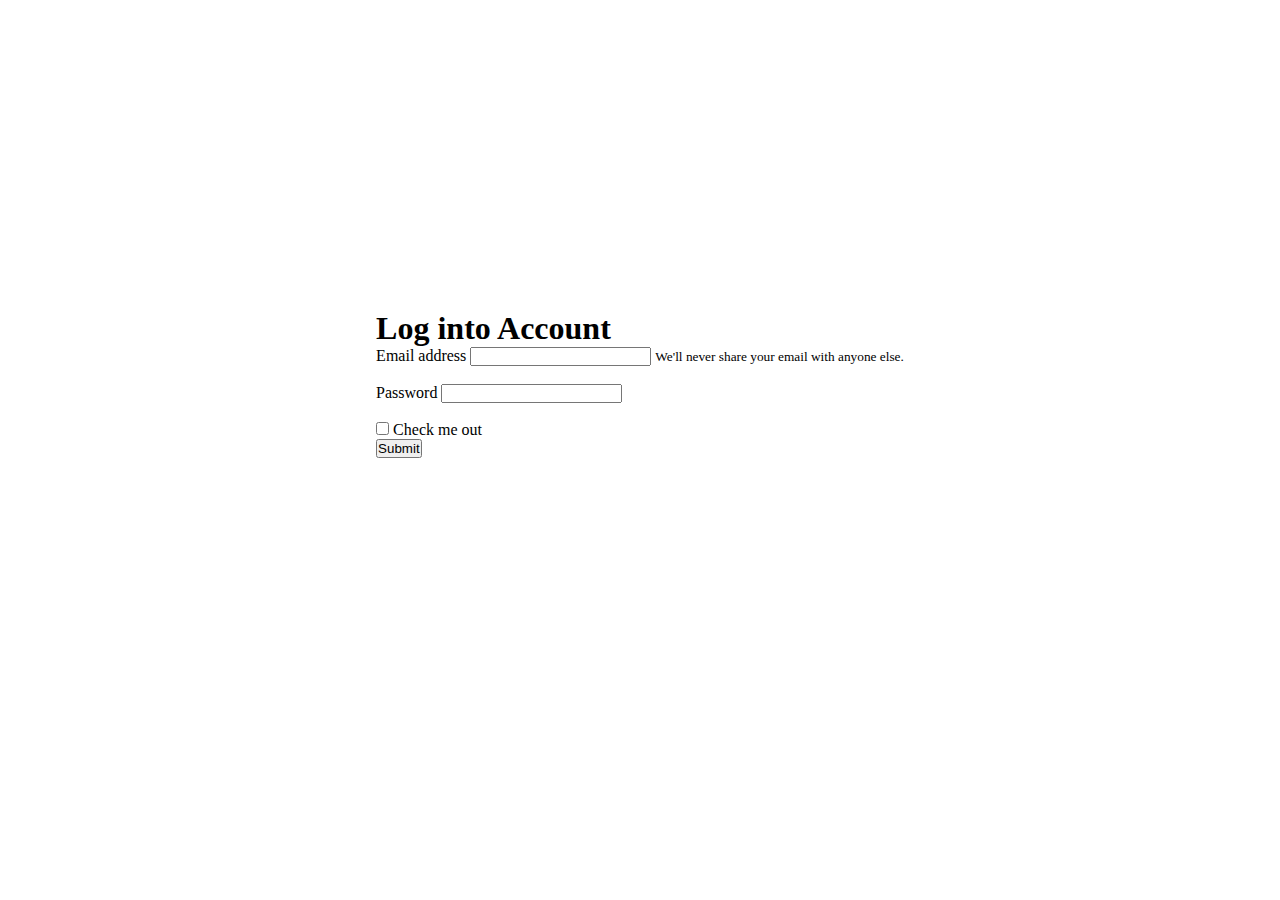
<file: Second version/signin.html>
<!DOCTYPE html>
<html lang="en">
  <head> 
    <title>Signin</title>
    <meta charset="utf-8">
    <meta name="viewport" content="width=device-width, initial-scale=1, shrink-to-fit=no">
    <link rel="stylesheet " href="sigin.css">
   </head>
   <body>
        <div class="popup">
            
            <div class="popup-content">
                
                <form>
                    <h1>Log into Account</h1>
                    <div class="form-group">
                        <label for="exampleInputEmail1">Email address</label>
                        <input type="email" class="form-control" id="exampleInputEmail1" aria-describedby="emailHelp">
                        <small id="emailHelp" class="form-text text-muted">We'll never share your email with anyone else.</small>
                    </div>
                    <br>
                    <div class="form-group">
                        <label for="exampleInputPassword1">Password</label>
                        <input type="password" class="form-control" id="exampleInputPassword1">
                    </div>
                    <br>
                    <div class="form-group form-check">
                        <input type="checkbox" class="form-check-input" id="exampleCheck1">
                        <label class="form-check-label" for="exampleCheck1">Check me out</label>
                    </div>
                    <button type="submit" class="btn btn-primary">Submit</button>
                </form>
            </div>
        </div>


        

    </body> 

</html>
</file>
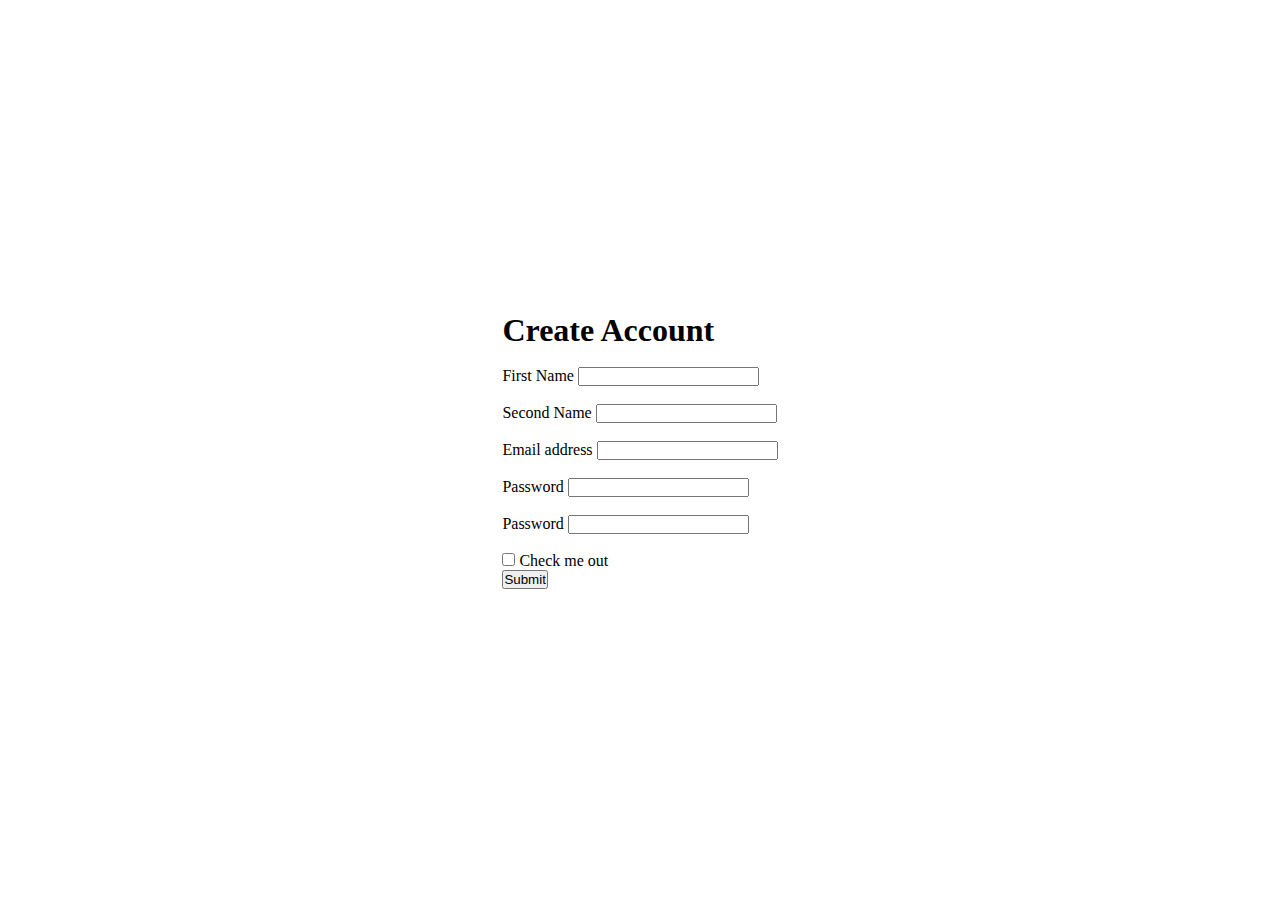
<file: Second version/signup.html>
<!DOCTYPE html>
<html lang="en">
  <head> 
    <title>Sign Up</title>
    <meta charset="utf-8">
    <meta name="viewport" content="width=device-width, initial-scale=1, shrink-to-fit=no">
      <link rel="stylesheet" href="signup.css">
   </head>

   <body>

        <div class="popup">
            <div class="popup-content">
                <form>
                    <h1>Create Account</h1>
                    <br>
                    <div class="form-group">
                        <label for="exampleInputPassword1">First Name</label>
                        <input type="text" class="form-control" >
                    </div>
                    <br>
                    <div class="form-group">
                        <label for="exampleInputPassword1">Second Name</label>
                        <input type="text" class="form-control" id="exampleInputPassword1">
                    </div>
                    <br>
                    <div class="form-group">
                        <label for="exampleInputEmail1">Email address</label>
                        <input type="email" class="form-control" id="exampleInputEmail1" aria-describedby="emailHelp">
                    </div>
                    <br>
                    <div class="form-group">
                        <label for="exampleInputPassword1">Password</label>
                        <input type="password" class="form-control" id="exampleInputPassword1">
                    </div>
                    <br>
                    <div class="form-group">
                        <label for="exampleInputPassword1"> Password</label>
                        <input type="password" class="form-control" id="exampleInputPassword1">
                    </div>
                    <br>
                    <div class="form-group form-check">
                        <input type="checkbox" class="form-check-input" id="exampleCheck1">
                        <label class="form-check-label" for="exampleCheck1">Check me out</label>
                    </div>
                    <button type="submit" class="btn btn-primary">Submit</button>
                </form>
            </div>
        </div>

    </body>
</html>
</file>
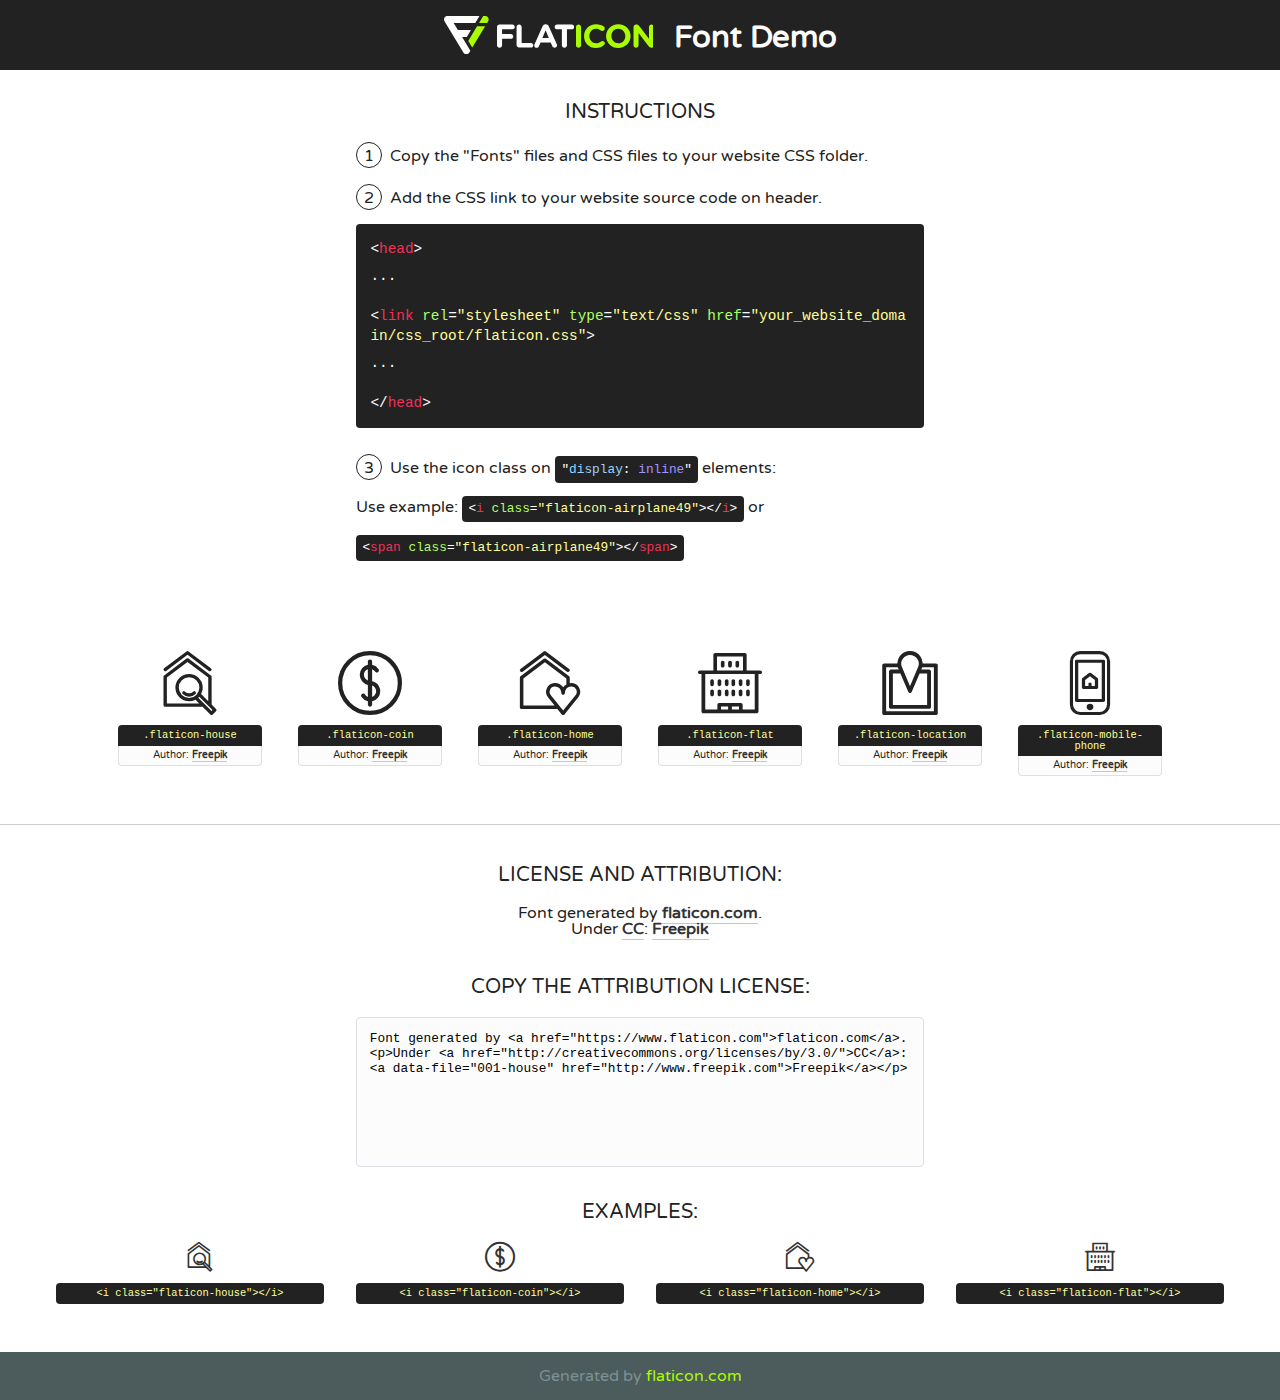
<file: Second version/fonts/flaticon/font/flaticon.html>
<!DOCTYPE html>
<!--
  Flaticon icon font: Flaticon
  Creation date: 28/03/2019 08:10
-->
<html>
<!DOCTYPE html>
<html>

<head>
    <title>Flaticon WebFont</title>
    <link href="http://fonts.googleapis.com/css?family=Varela+Round" rel="stylesheet" type="text/css" />
    <link rel="stylesheet" type="text/css" href="flaticon.css">
    <meta charset="UTF-8">
    <style>
    html, body, div, span, applet, object, iframe,
    h1, h2, h3, h4, h5, h6, p, blockquote, pre,
    a, abbr, acronym, address, big, cite, code,
    del, dfn, em, img, ins, kbd, q, s, samp,
    small, strike, strong, sub, sup, tt, var,
    b, u, i, center,
    dl, dt, dd, ol, ul, li,
    fieldset, form, label, legend,
    table, caption, tbody, tfoot, thead, tr, th, td,
    article, aside, canvas, details, embed, 
    figure, figcaption, footer, header, hgroup, 
    menu, nav, output, ruby, section, summary,
    time, mark, audio, video {
        margin: 0;
        padding: 0;
        border: 0;
        font-size: 100%;
        font: inherit;
        vertical-align: baseline;
    }
    /* HTML5 display-role reset for older browsers */
    article, aside, details, figcaption, figure, 
    footer, header, hgroup, menu, nav, section {
        display: block;
    }
    body {
        line-height: 1;
    }
    ol, ul {
        list-style: none;
    }
    blockquote, q {
        quotes: none;
    }
    blockquote:before, blockquote:after,
    q:before, q:after {
        content: '';
        content: none;
    }
    table {
        border-collapse: collapse;
        border-spacing: 0;
    }
    body {
        font-family: 'Varela Round', Helvetica, Arial, sans-serif;
        font-size: 16px;
        color: #222;
    }
    a {
        color: #333;
        border-bottom: 1px solid #a9fd00;
        font-weight: bold;
        text-decoration: none;
    }
    * {
        -moz-box-sizing: border-box;
        -webkit-box-sizing: border-box;
        box-sizing: border-box;
        margin: 0;
        padding: 0;
    }
    [class^="flaticon-"]:before, [class*=" flaticon-"]:before, [class^="flaticon-"]:after, [class*=" flaticon-"]:after {
        font-family: Flaticon;
        font-size: 30px;
        font-style: normal;
        margin-left: 20px;
        color: #333;
    }
    .wrapper {
        max-width: 600px;
        margin: auto;
        padding: 0 1em;
    }
    .title {
        font-size: 1.25em;
        text-align: center;
        margin-bottom: 1em;
        text-transform: uppercase;
    }
    header {
        text-align: center;
        background-color: #222;
        color: #fff;
        padding: 1em;
    }
    header .logo {
        width: 210px;
        height: 38px;
        display: inline-block;
        vertical-align: middle;
        margin-right: 1em;
        border: none;
    }
    header strong {
        font-size: 1.95em;
        font-weight: bold;
        vertical-align: middle;
        margin-top: 5px;
        display: inline-block;
    }
    .demo {
        margin: 2em auto;
        line-height: 1.25em;
    }
    .demo ul li {
        margin-bottom: 1em;
    }
    .demo ul li .num {
        color: #222;
        border-radius: 20px;
        display: inline-block;
        width: 26px;
        padding: 3px;
        height: 26px;
        text-align: center;
        margin-right: 0.5em;
        border: 1px solid #222;
    }
    .demo ul li code {
        background-color: #222;
        border-radius: 4px;
        padding: 0.25em 0.5em;
        display: inline-block;
        color: #fff;
        font-family: Consolas,Monaco,Lucida Console,Liberation Mono,DejaVu Sans Mono,Bitstream Vera Sans Mono,Courier New, monospace;
        font-weight: lighter;
        margin-top: 1em;
        font-size: 0.8em;
        word-break: break-all;
    }
    .demo ul li code.big {
        padding: 1em;
        font-size: 0.9em;
    }
    .demo ul li code .red {
        color: #EF3159;
    }
    .demo ul li code .green {
        color: #ACFF65;
    }
    .demo ul li code .yellow {
        color: #FFFF99;
    }
    .demo ul li code .blue {
        color: #99D3FF;
    }
    .demo ul li code .purple {
        color: #A295FF;
    }
    .demo ul li code .dots {
        margin-top: 0.5em;
        display: block;
    }
    #glyphs {
        border-bottom: 1px solid #ccc;
        padding: 2em 0;
        text-align: center;
    }
    .glyph {
        display: inline-block;
        width: 9em;
        margin: 1em;
        text-align: center;
        vertical-align: top;
        background: #FFF;
    }
    .glyph .glyph-icon {
        padding: 10px;
        display: block;
        font-family:"Flaticon";
        font-size: 64px;
        line-height: 1;
    }
    .glyph .glyph-icon:before {
        font-size: 64px;
        color: #222;
        margin-left: 0;
    }
    .class-name {
        font-size: 0.65em;
        background-color: #222;
        color: #fff;
        border-radius: 4px 4px 0 0;
        padding: 0.5em;
        color: #FFFF99;
        font-family: Consolas,Monaco,Lucida Console,Liberation Mono,DejaVu Sans Mono,Bitstream Vera Sans Mono,Courier New, monospace;
    }
    .author-name {
        font-size: 0.6em;
        background-color: #fcfcfd;
        border: 1px solid #DEDEE4;
        border-top: 0;
        border-radius: 0 0 4px 4px;
        padding: 0.5em;
    }
    .class-name:last-child {
        font-size: 10px;
        color:#888;
    }
    .class-name:last-child a {
        font-size: 10px;
        color:#555;
    }
    .class-name:last-child a:hover {
        color:#a9fd00;
    }
    .glyph > input {
        display: block;
        width: 100px;
        margin: 5px auto;
        text-align: center;
        font-size: 12px;
        cursor: text;
    }
    .glyph > input.icon-input {
        font-family:"Flaticon";
        font-size: 16px;
        margin-bottom: 10px;
    }
    .attribution .title {
        margin-top: 2em;
    }
    .attribution textarea {
        background-color: #fcfcfd;
        padding: 1em;
        border: none;
        box-shadow: none;
        border: 1px solid #DEDEE4;
        border-radius: 4px;
        resize: none;
        width: 100%;
        height: 150px;
        font-size: 0.8em;
        font-family: Consolas,Monaco,Lucida Console,Liberation Mono,DejaVu Sans Mono,Bitstream Vera Sans Mono,Courier New, monospace;
        -webkit-appearance: none;
    }
    .iconsuse {
        margin: 2em auto;
        text-align: center;
        max-width: 1200px;
    }
    .iconsuse:after {
        content: '';
        display: table;
        clear: both;
    }
    .iconsuse .image {
        float: left;
        width: 25%;
        padding: 0 1em;
    }
    .iconsuse .image p {
        margin-bottom: 1em;
    }
    .iconsuse .image span {
        display: block;
        font-size: 0.65em;
        background-color: #222;
        color: #fff;
        border-radius: 4px;
        padding: 0.5em;
        color: #FFFF99;
        margin-top: 1em;
        font-family: Consolas,Monaco,Lucida Console,Liberation Mono,DejaVu Sans Mono,Bitstream Vera Sans Mono,Courier New, monospace;
    }
    #footer {
        text-align: center;
        background-color: #4C5B5C;
        color: #7c9192;
        padding: 1em;
    }
    #footer a {
        border: none;
        color: #a9fd00;
        font-weight: normal;
    }
    @media (max-width: 960px) {
        .iconsuse .image {
            width: 50%;
        }
    }
    @media (max-width: 560px) {
        .iconsuse .image {
            width: 100%;
        }
    }
    </style>
</head>

<body class="characters-off">

    <header>
        <a href="https://www.flaticon.com" target="_blank" class="logo">
            <svg version="1.1" xmlns="http://www.w3.org/2000/svg" xmlns:xlink="http://www.w3.org/1999/xlink" xmlns:a="http://ns.adobe.com/AdobeSVGViewerExtensions/3.0/" viewBox="0 0 560.875 102.036" enable-background="new 0 0 560.875 102.036" xml:space="preserve">
                <defs>
                </defs>
                <g>
                    <g class="letters">
                        <path fill="#ffffff" d="M141.596,29.675c0-3.777,2.985-6.767,6.764-6.767h34.438c3.426,0,6.15,2.728,6.15,6.15
                        c0,3.43-2.724,6.149-6.15,6.149h-27.674v13.091h23.719c3.429,0,6.151,2.724,6.151,6.15c0,3.43-2.723,6.149-6.151,6.149h-23.719
                        v17.574c0,3.773-2.986,6.761-6.764,6.761c-3.779,0-6.764-2.989-6.764-6.761V29.675z"></path>
                        <path fill="#ffffff" d="M193.844,29.149c0-3.781,2.985-6.767,6.764-6.767c3.776,0,6.763,2.985,6.763,6.767v42.957h25.039
                        c3.426,0,6.149,2.726,6.149,6.153c0,3.425-2.723,6.15-6.149,6.15h-31.802c-3.779,0-6.764-2.986-6.764-6.768V29.149z"></path>
                        <path fill="#ffffff" d="M241.891,75.71l21.438-48.407c1.492-3.341,4.215-5.357,7.906-5.357h0.792
                        c3.686,0,6.323,2.017,7.815,5.357l21.439,48.407c0.436,0.967,0.701,1.845,0.701,2.723c0,3.602-2.809,6.501-6.414,6.501
                        c-3.161,0-5.269-1.845-6.499-4.655l-4.132-9.661h-27.059l-4.301,10.102c-1.144,2.631-3.426,4.214-6.237,4.214
                        c-3.517,0-6.24-2.81-6.24-6.325C241.1,77.64,241.451,76.677,241.891,75.71z M279.932,58.666l-8.521-20.297l-8.526,20.297H279.932
                        z"></path>
                        <path fill="#ffffff" d="M314.864,35.387H301.86c-3.429,0-6.239-2.813-6.239-6.238c0-3.429,2.811-6.24,6.239-6.24h39.533
                        c3.426,0,6.237,2.811,6.237,6.24c0,3.425-2.811,6.238-6.237,6.238h-13.001v42.785c0,3.773-2.99,6.761-6.764,6.761
                        c-3.779,0-6.764-2.989-6.764-6.761V35.387z"></path>
                        <path fill="#A9FD00" d="M352.615,29.149c0-3.781,2.985-6.767,6.767-6.767c3.774,0,6.761,2.985,6.761,6.767v49.024
                        c0,3.773-2.987,6.761-6.761,6.761c-3.781,0-6.767-2.989-6.767-6.761V29.149z"></path>
                        <path fill="#A9FD00" d="M374.132,53.836v-0.179c0-17.481,13.178-31.801,32.065-31.801c9.22,0,15.459,2.458,20.557,6.238
                        c1.402,1.054,2.637,2.985,2.637,5.357c0,3.692-2.985,6.59-6.681,6.59c-1.845,0-3.071-0.702-4.044-1.319
                        c-3.776-2.813-7.729-4.393-12.562-4.393c-10.364,0-17.831,8.611-17.831,19.154v0.173c0,10.542,7.291,19.329,17.831,19.329
                        c5.715,0,9.492-1.756,13.359-4.834c1.049-0.874,2.458-1.491,4.039-1.491c3.429,0,6.325,2.813,6.325,6.236
                        c0,2.106-1.056,3.78-2.282,4.834c-5.539,4.834-12.036,7.733-21.878,7.733C387.572,85.464,374.132,71.493,374.132,53.836z"></path>
                        <path fill="#A9FD00" d="M433.009,53.836v-0.179c0-17.481,13.79-31.801,32.766-31.801c18.981,0,32.592,14.143,32.592,31.628v0.173
                        c0,17.483-13.785,31.807-32.769,31.807C446.625,85.464,433.009,71.32,433.009,53.836z M484.224,53.836v-0.179
                        c0-10.539-7.725-19.326-18.626-19.326c-10.893,0-18.449,8.611-18.449,19.154v0.173c0,10.542,7.73,19.329,18.626,19.329
                        C476.676,72.986,484.224,64.378,484.224,53.836z"></path>
                        <path fill="#A9FD00" d="M506.233,29.321c0-3.774,2.99-6.763,6.767-6.763h1.401c3.252,0,5.183,1.583,7.029,3.953l26.093,34.265
                        V29.059c0-3.692,2.99-6.677,6.681-6.677c3.683,0,6.671,2.985,6.671,6.677v48.934c0,3.78-2.987,6.765-6.764,6.765h-0.436
                        c-3.257,0-5.188-1.581-7.034-3.953l-27.056-35.492v32.944c0,3.687-2.985,6.676-6.678,6.676c-3.683,0-6.673-2.989-6.673-6.676
                        V29.321z"></path>
                    </g>
                    <g class="insignia">
                        <path fill="#ffffff" d="M48.372,56.137h12.517l11.156-18.537H37.186L25.688,18.539h57.825L94.668,0H9.271
                        C5.925,0,2.842,1.801,1.198,4.716c-1.644,2.907-1.593,6.482,0.134,9.343l50.38,83.501c1.678,2.781,4.689,4.476,7.938,4.476
                        c3.246,0,6.257-1.695,7.935-4.476l2.898-4.804L48.372,56.137z"></path>
                        <g class="i">
                            <path fill="#A9FD00" d="M93.575,18.539h0.031v0.004l21.652,0.004l2.705-4.488c1.727-2.861,1.778-6.436,0.133-9.343
                            C116.454,1.801,113.371,0,110.026,0h-5.294L93.575,18.539z"></path>
                            <polygon fill="#A9FD00" points="88.291,27.356 64.725,66.486 75.519,84.404 109.942,27.356"></polygon>
                        </g>
                    </g>
                </g>
            </svg>
        </a>
        <strong>Font Demo</strong>
    </header>


    <section class="demo wrapper">

        <p class="title">Instructions</p>

        <ul>
            <li>
                <span class="num">1</span>Copy the "Fonts" files and CSS files to your website CSS folder.
            </li>
            <li>
                <span class="num">2</span>Add the CSS link to your website source code on header.
                <code class="big">
                    &lt;<span class="red">head</span>&gt;
                    <br/><span class="dots">...</span>
                    <br/>&lt;<span class="red">link</span> <span class="green">rel</span>=<span class="yellow">"stylesheet"</span> <span class="green">type</span>=<span class="yellow">"text/css"</span> <span class="green">href</span>=<span class="yellow">"your_website_domain/css_root/flaticon.css"</span>&gt;
                    <br/><span class="dots">...</span>
                    <br/>&lt;/<span class="red">head</span>&gt;
                </code>
            </li>

            <li>
                <p>
                    <span class="num">3</span>Use the icon class on <code>"<span class="blue">display</span>:<span class="purple"> inline</span>"</code> elements:
                    <br />
                    Use example: <code>&lt;<span class="red">i</span> <span class="green">class</span>=<span class="yellow">&quot;flaticon-airplane49&quot;</span>&gt;&lt;/<span class="red">i</span>&gt;</code> or <code>&lt;<span class="red">span</span> <span class="green">class</span>=<span class="yellow">&quot;flaticon-airplane49&quot;</span>&gt;&lt;/<span class="red">span</span>&gt;</code>
            </li>
        </ul>

    </section>




   <section id="glyphs">          
    
      
        <div class="glyph"><div class="glyph-icon flaticon-house"></div>
            <div class="class-name">.flaticon-house</div>
            <div class="author-name">Author: <a data-file="001-house" href="http://www.freepik.com">Freepik</a> </div> 
        </div>        
        
        <div class="glyph"><div class="glyph-icon flaticon-coin"></div>
            <div class="class-name">.flaticon-coin</div>
            <div class="author-name">Author: <a data-file="002-coin" href="http://www.freepik.com">Freepik</a> </div> 
        </div>        
        
        <div class="glyph"><div class="glyph-icon flaticon-home"></div>
            <div class="class-name">.flaticon-home</div>
            <div class="author-name">Author: <a data-file="003-home" href="http://www.freepik.com">Freepik</a> </div> 
        </div>        
        
        <div class="glyph"><div class="glyph-icon flaticon-flat"></div>
            <div class="class-name">.flaticon-flat</div>
            <div class="author-name">Author: <a data-file="004-flat" href="http://www.freepik.com">Freepik</a> </div> 
        </div>        
        
        <div class="glyph"><div class="glyph-icon flaticon-location"></div>
            <div class="class-name">.flaticon-location</div>
            <div class="author-name">Author: <a data-file="005-location" href="http://www.freepik.com">Freepik</a> </div> 
        </div>        
        
        <div class="glyph"><div class="glyph-icon flaticon-mobile-phone"></div>
            <div class="class-name">.flaticon-mobile-phone</div>
            <div class="author-name">Author: <a data-file="006-mobile-phone" href="http://www.freepik.com">Freepik</a> </div> 
        </div>        
        

    </section>



    <section class="attribution wrapper"   style="text-align:center;">

      <div class="title">License and attribution:</div><div class="attrDiv">Font generated by <a href="https://www.flaticon.com">flaticon.com</a>. <div><p>Under <a href="http://creativecommons.org/licenses/by/3.0/">CC</a>: <a data-file="001-house" href="http://www.freepik.com">Freepik</a></p>  </div>
      </div>
      <div class="title">Copy the Attribution License:</div>

    <textarea onclick="this.focus();this.select();">Font generated by &lt;a href=&quot;https://www.flaticon.com&quot;&gt;flaticon.com&lt;/a&gt;. <p>Under <a href="http://creativecommons.org/licenses/by/3.0/">CC</a>: <a data-file="001-house" href="http://www.freepik.com">Freepik</a></p>  
     </textarea>

    </section>

    <section class="iconsuse">

          <div class="title">Examples:</div>            
             
            <div class="image">
                <p>
                    <i class="glyph-icon flaticon-house"></i> 
                    <span>&lt;i class=&quot;flaticon-house&quot;&gt;&lt;/i&gt;</span>
                </p>
            </div>
            
            <div class="image">
                <p>
                    <i class="glyph-icon flaticon-coin"></i> 
                    <span>&lt;i class=&quot;flaticon-coin&quot;&gt;&lt;/i&gt;</span>
                </p>
            </div>
            
            <div class="image">
                <p>
                    <i class="glyph-icon flaticon-home"></i> 
                    <span>&lt;i class=&quot;flaticon-home&quot;&gt;&lt;/i&gt;</span>
                </p>
            </div>
            
            <div class="image">
                <p>
                    <i class="glyph-icon flaticon-flat"></i> 
                    <span>&lt;i class=&quot;flaticon-flat&quot;&gt;&lt;/i&gt;</span>
                </p>
            </div>
                       
        </div>
                            
    </section>

<div id="footer">
    <div>Generated by <a href="https://www.flaticon.com">flaticon.com</a>
    </div>
</div>



</body>
</html>
</file>
<file: Second version/sigin.css>
*{
    box-sizing: border-box;
    margin: 0;
    padding: 0;
}

body{ 
    background-image: url('https://vudumotion.com/1335_globe/2018/03/pavillion-1_opt.jpg');
    background-position: center center;
    background-repeat: no-repeat;
    background-size: cover;
    
}

.popup .popup-content{
    background-color: white;
    width: 50%;
    height: 40vh;
    display: flex;
    justify-content: center;
    padding-top: 40px;
    
}

.popup{
    display: flex;
    justify-content: center;
    width: 100%;
    height: 100vh;
    align-items: center;
}
#signin:hover{
    background: #34495e;
    color: #fff;
  }
</file>
<file: Second version/signup.css>
*{
    box-sizing: border-box;
    margin: 0;
    padding: 0;
}

body{ 
    background-image: url('https://vudumotion.com/1335_globe/2018/03/pavillion-1_opt.jpg');
    background-position: center center;
    background-repeat: no-repeat;
    background-size: cover;
    
}

.popup .popup-content{
    background-color: white;
    width: 50%;
    min-height: 50vh5;
    max-height: 100vh;
    display: flex;
    justify-content: center;
    padding-top: 40px;
    padding-bottom: 40px;
    
}

.popup{
    display: flex;
    justify-content: center;
    width: 100%;
    height: 100vh;
    align-items: center;
}
#signin:hover{
    background: #34495e;
    color: #fff;
  }
</file>
<file: Second version/fonts/flaticon/font/flaticon.css>
/*
  	Flaticon icon font: Flaticon
  	Creation date: 28/03/2019 08:10
  	*/

@font-face {
  font-family: "Flaticon";
  src: url("./Flaticon.eot");
  src: url("./Flaticon.eot?#iefix") format("embedded-opentype"),
       url("./Flaticon.woff2") format("woff2"),
       url("./Flaticon.woff") format("woff"),
       url("./Flaticon.ttf") format("truetype"),
       url("./Flaticon.svg#Flaticon") format("svg");
  font-weight: normal;
  font-style: normal;
}

@media screen and (-webkit-min-device-pixel-ratio:0) {
  @font-face {
    font-family: "Flaticon";
    src: url("./Flaticon.svg#Flaticon") format("svg");
  }
}

[class^="flaticon-"]:before, [class*=" flaticon-"]:before,
[class^="flaticon-"]:after, [class*=" flaticon-"]:after {   
  font-family: Flaticon;
        font-style: normal;
  font-weight: normal;
  font-variant: normal;
  text-transform: none;
  line-height: 1;

  /* Better Font Rendering =========== */
  -webkit-font-smoothing: antialiased;
  -moz-osx-font-smoothing: grayscale;
}

.flaticon-house:before { content: "\f100"; }
.flaticon-coin:before { content: "\f101"; }
.flaticon-home:before { content: "\f102"; }
.flaticon-flat:before { content: "\f103"; }
.flaticon-location:before { content: "\f104"; }
.flaticon-mobile-phone:before { content: "\f105"; }
</file>
